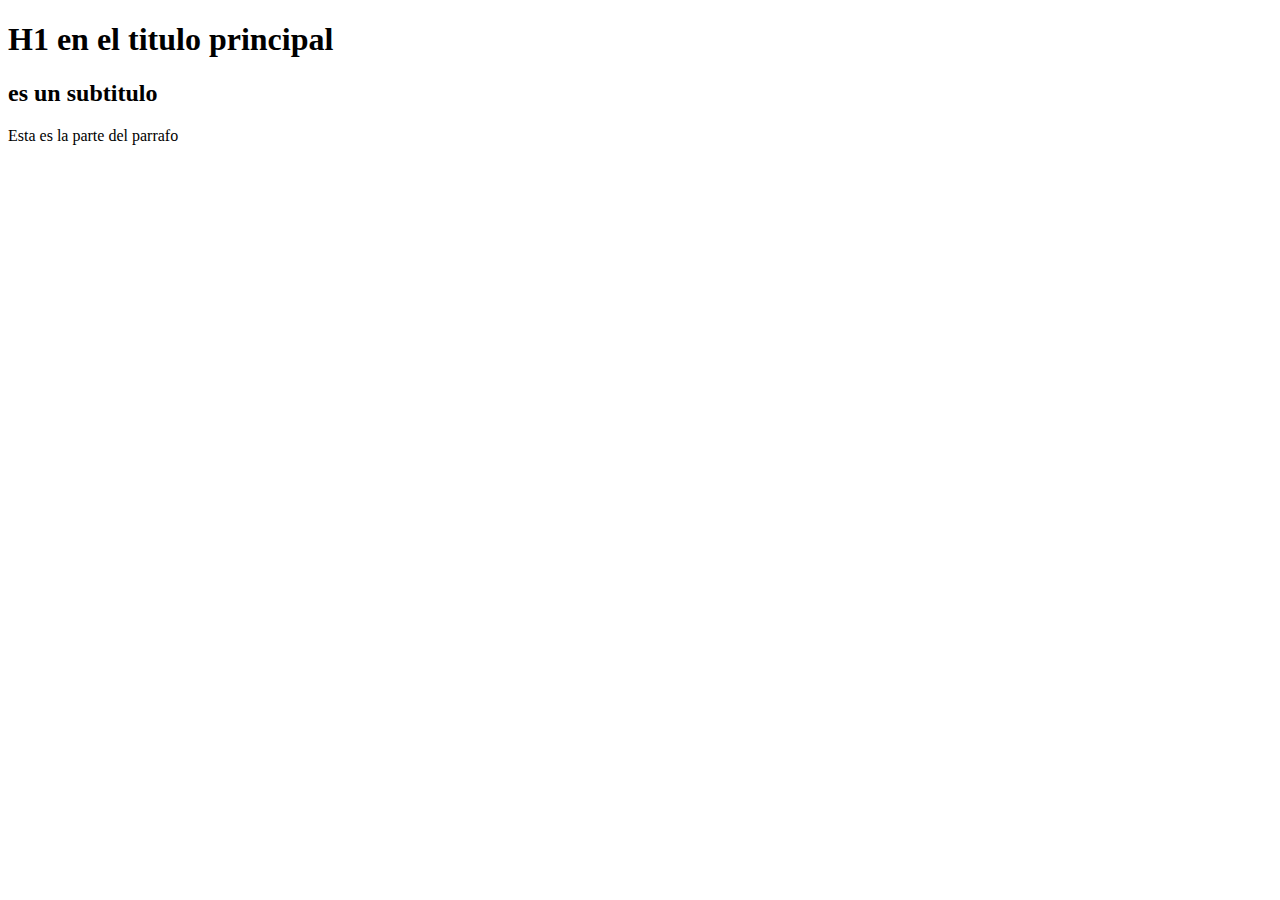
<file: index.html>
<!DOCTYPE html>
<html lang="en">
<head>
    <meta charset="UTF-8">
    <meta http-equiv="X-UA-Compatible" content="IE=edge">
    <meta name="viewport" content="width=device-width, initial-scale=1.0">
    <title>Document</title>
</head>
<body>
    <h1>H1 en el titulo principal<h1>
        <h2>es un subtitulo</h2>
        <p>Esta es la parte del parrafo</p>
        
</body>
</html>
</file>
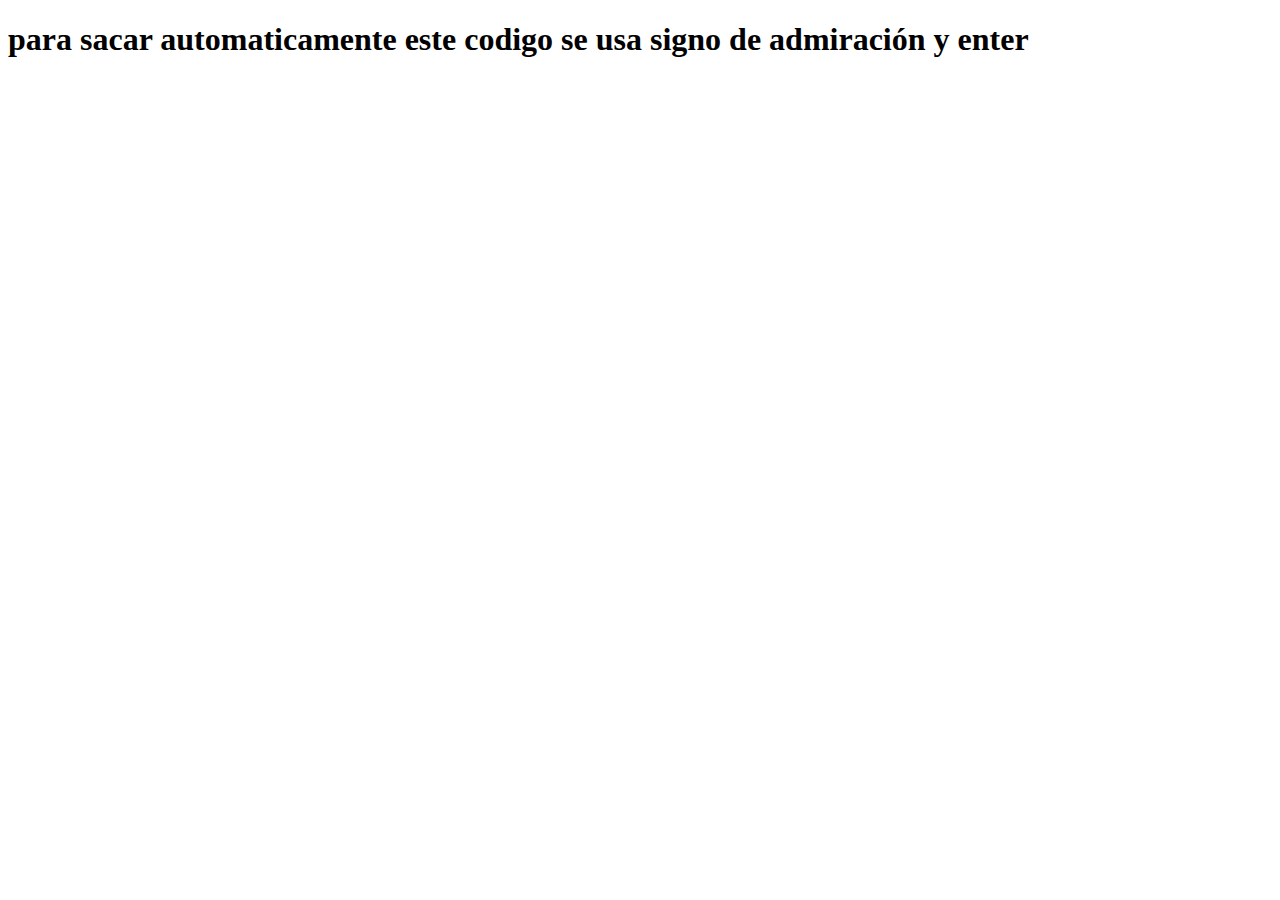
<file: index2.html>
<!DOCTYPE html>
<html lang="en">
<head>
    <meta charset="UTF-8">
    <meta http-equiv="X-UA-Compatible" content="IE=edge">
    <meta name="viewport" content="width=device-width, initial-scale=1.0">
    <title>Document</title>
</head>
<body>
   <h1>para sacar automaticamente este codigo se usa signo de admiración y enter</h1> 
</body>
</html>
</file>
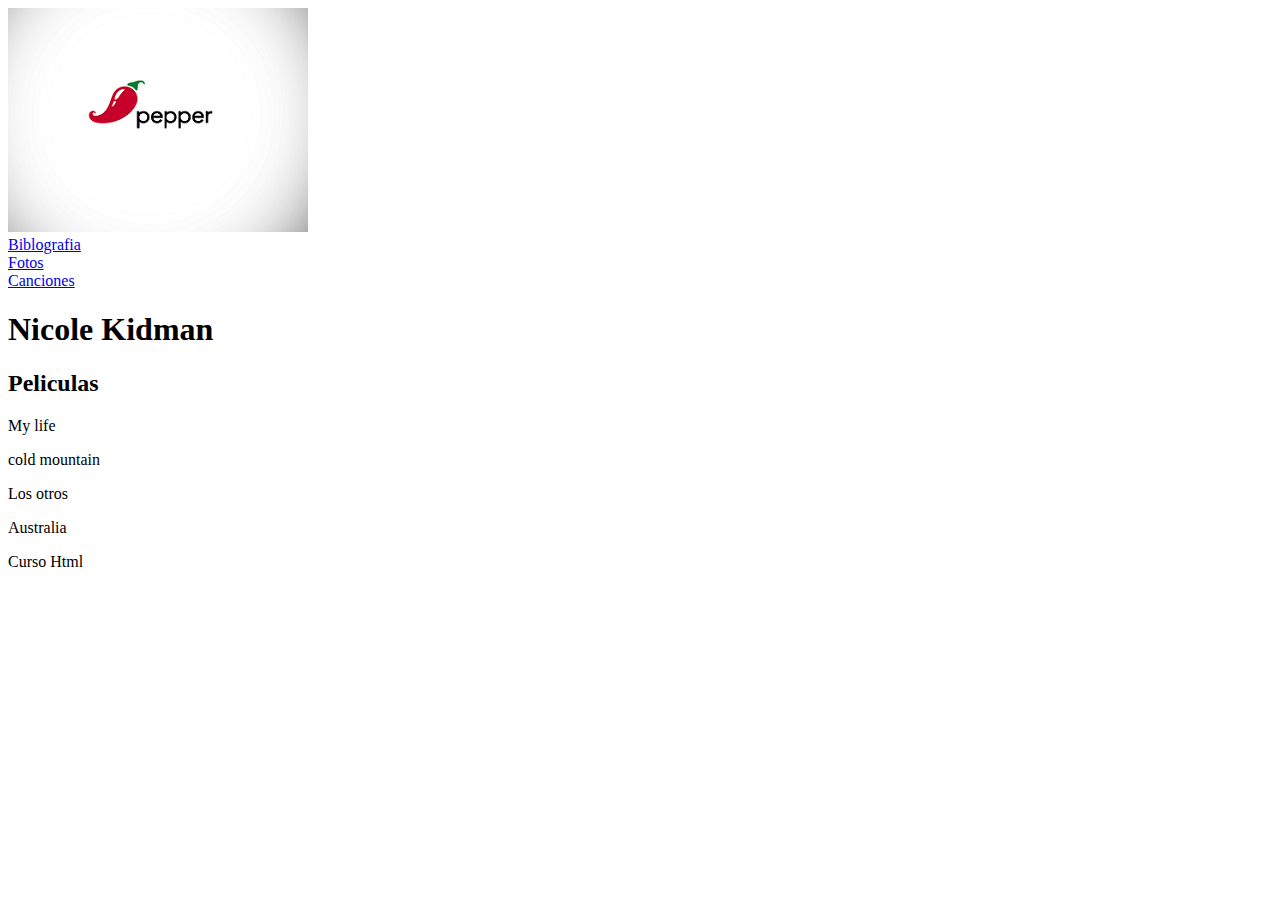
<file: index3.html>
<!DOCTYPE html>
<html lang="en">
<head>
    <meta charset="UTF-8">
    <meta http-equiv="X-UA-Compatible" content="IE=edge">
    <meta name="viewport" content="width=device-width, initial-scale=1.0">
    <title>Document</title>
</head>
<body>
    <header>
        <!--Logo y menu-->
        <img src="imagenes/Logo_pepper.png">
        <nav>
            <li><a href="https://colombia.travel/es/palomino">Biblografia</a></li>
            <li><a href="https://colombia.travel/es/palomino">Fotos</a></li>
            <li><a href="https://colombia.travel/es/palomino">Canciones</a></li>
    </header>
    <main>
        <!--Formulario-->
        <h1>
            Nicole Kidman 
        </h1>
         <h2>
            Peliculas
        </h2>
      
        <p>My life</p>
        <p>cold mountain</p>
        <p>Los otros</p>
        <p>Australia</p>
     </main>
    
    <footer>
        Curso Html
    </footer>

</body>
</html>
<!-- la etiqueta para imagenes es "<img>"
tiene como atributos 
scr- ubicacion de la imagen atributo obigatorio AO
alt- si la imagen no se puede mostrar, muestre un testo "Plan B" AO
width- tamaño de la imagen
-->
</file>
